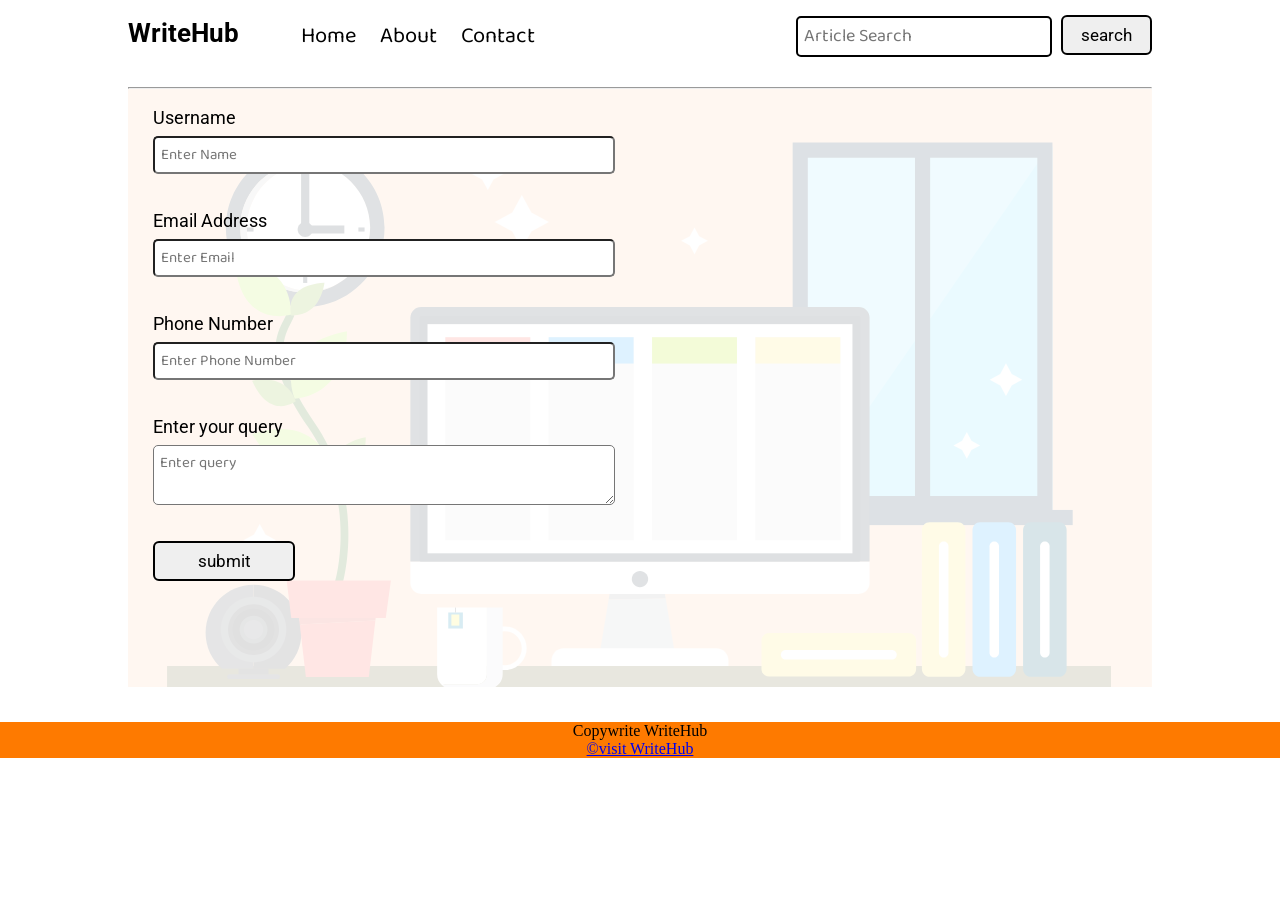
<file: contact.html>
<!doctype html>
<html lang="en">
  <head>
    <meta charset="UTF-8" />
    <meta name="viewport" content="width=device-width, initial-scale=1.0" />
    <title>Contact page</title>
    <link rel="stylesheet" href="css/styles.css" />
    <link rel="stylesheet" href="css/contact.css" />
    <link rel="stylesheet" href="css/utilis.css" />
    <link rel="stylesheet" href="css/mobile.css">
  </head>
  <body>
    <nav class="navbar max-width1 m-auto">
      <div class="left-side">
        <span class="font2">WriteHub</span>
        <ul class="font1">
          <li><a href="index.html">Home</a></li>
          <li><a href="#">About</a></li>
          <li><a href="#">Contact</a></li>
        </ul>
      </div>
      <div class="right-side">
        <form action="search.html">
          <input
            type="text"
            name="Article-search"
            placeholder="Article Search"
            class="search-text font1"
          />
          <button type="submit" class="font2">search</button>
        </form>
      </div>
    </nav>
    <div class="contact-content max-width1 m-auto">
      <div class="max-width1 m-auto"><hr /></div>
      <form action="#">
        <div class="form-control">
          <label for="name" class="form-label font2">Username</label>
          <input type="text" id="name" placeholder="Enter Name" class="form-input font1" />
        </div>
        <div class="form-control">
          <label for="email" class=" form-label font2">Email Address</label>
          <input type="email" id="email" placeholder="Enter Email" class="form-input font1" />
        </div>
        <div class="form-control">
          <label for="number" class=" form-label font2">Phone Number</label>
          <input type="text" id="number" placeholder="Enter Phone Number" class="form-input font1" />
        </div>
        <div class="form-control">
          <label for="query" class=" form-label font2">Enter your query</label>
          <textarea name="query" id="query" placeholder="Enter query" max="50px" class="form-input font1"></textarea>
        </div>
        <div class=" right-side form-control">
          <button class="contact-button font2">submit</button>
        </div>
      </form>
    </div>
    <div class="footer m-auto">
      <p>Copywrite WriteHub</p>
      <a href="home.svg">&copy;visit WriteHub</a>
    </div>
  </body>
</html>
</file>
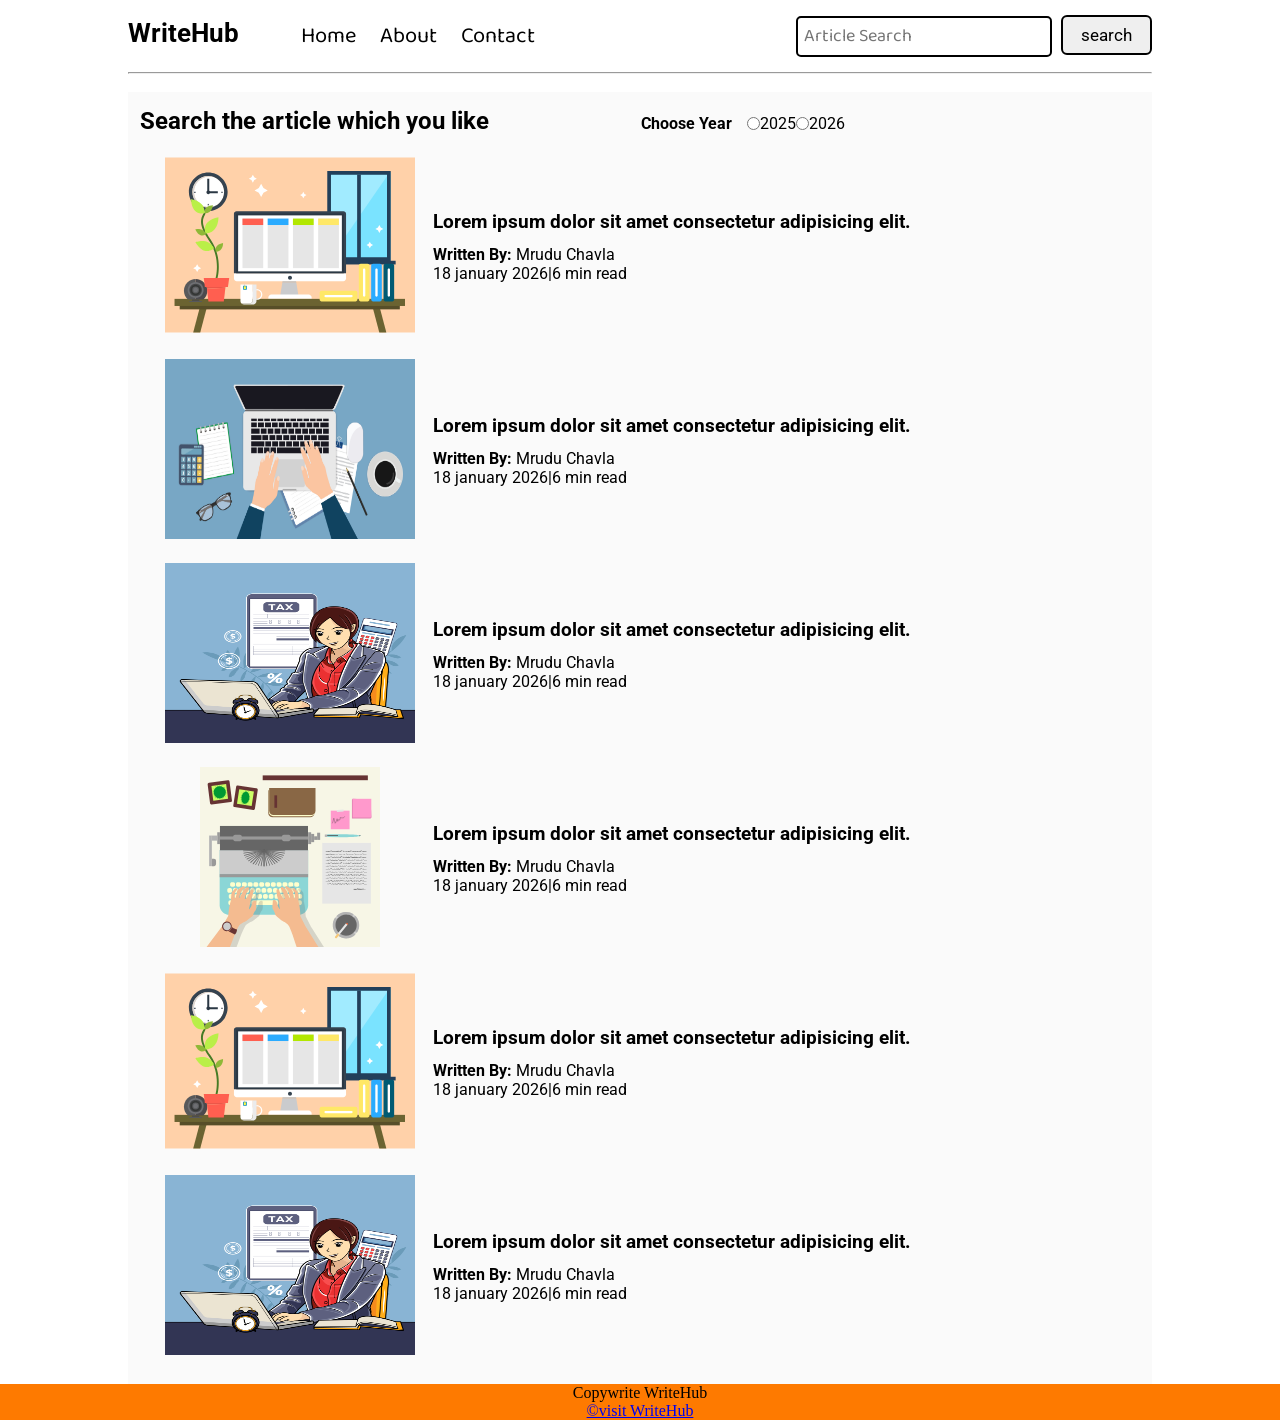
<file: search.html>
<!DOCTYPE html>
<html lang="en">
<head>
    <meta charset="UTF-8">
    <meta name="viewport" content="width=device-width, initial-scale=1.0">
    <title>search Article</title>
    <link rel="stylesheet" href="css/styles.css">
    <link rel="stylesheet" href="css/utilis.css">
    <link rel="stylesheet" href="css/mobile.css">
</head>
<body>
    <nav class="navbar max-width1 m-auto">
      <div class="left-side">
        <span class="font2">WriteHub</span>
        <ul class="font1">
          <li><a href="index.html">Home</a></li>
          <li><a href="#">About</a></li>
          <li><a href="contact.html">Contact</a></li>
        </ul>
      </div>
      <div class="right-side">
        <input
          type="text"
          name="Article-search"
          placeholder="Article Search"
          class="search-text font1"
        />
        <button class="font2">search</button>
      </div>
    </nav>

    <div class="max-width1 m-auto"><hr /></div>
    <div class="feature-articles max-width1 m-auto font2">
      <h2>Search the article which you like</h2>
      <div class="article">
        <div class="article-img">
          <img src="img/11.svg" alt="article-img" />
        </div>
        <div class="article-content">
          <a href="blogpost.html"><h3>Lorem ipsum dolor sit amet consectetur adipisicing elit.</h3></a>
          <p><b>Written By: </b>Mrudu Chavla</p>
          <p>18 january 2026|6 min read</p>
        </div>
        <div class="year-choose">
          <p class="font2"><b>Choose Year</b></p>
          <input type="radio" name="year">2025
          <input type="radio" name="year">2026
        </div>
      </div>
      <div class="article">
        <div class="article-img">
          <img src="img/typingblog.jpg" alt="article-img" />
        </div>
        <div class="article-content">
          <a href="blogpost.html"><h3>Lorem ipsum dolor sit amet consectetur adipisicing elit.</h3></a>
          <p><b>Written By: </b>Mrudu Chavla</p>
          <p>18 january 2026|6 min read</p>
        </div>
      </div>
      <div class="article">
        <div class="article-img">
          <img src="img/vecteezyblog.jpg" alt="article-img" />
        </div>
        <div class="article-content">
          <a href="blogpost.html"><h3>Lorem ipsum dolor sit amet consectetur adipisicing elit.</h3></a>
          <p><b>Written By: </b>Mrudu Chavla</p>
          <p>18 january 2026|6 min read</p>
        </div>
      </div>
      <div class="article">
        <div class="article-img">
          <img src="img/home.svg" alt="article-img" />
        </div>
        <div class="article-content">
          <a href="blogpost.html"><h3>Lorem ipsum dolor sit amet consectetur adipisicing elit.</h3></a>
          <p><b>Written By: </b>Mrudu Chavla</p>
          <p>18 january 2026|6 min read</p>
        </div>
      </div>
      <div class="article">
        <div class="article-img">
          <img src="img/11.svg" alt="article-img" />
        </div>
        <div class="article-content">
          <a href="blogpost.html"><h3>Lorem ipsum dolor sit amet consectetur adipisicing elit.</h3></a>
          <p><b>Written By: </b>Mrudu Chavla</p>
          <p>18 january 2026|6 min read</p>
        </div>
      </div>
      <div class="article">
        <div class="article-img">
          <img src="img/vecteezyblog.jpg" alt="article-img" />
        </div>
        <div class="article-content">
          <a href="blogpost.html"><h3>Lorem ipsum dolor sit amet consectetur adipisicing elit.</h3></a>
          <p><b>Written By: </b>Mrudu Chavla</p>
          <p>18 january 2026|6 min read</p>
        </div>
      </div>
    </div>
    <div class="footer m-auto">
      <p>Copywrite WriteHub</p>
      <a href="home.svg">&copy;visit WriteHub</a>
    </div>
</body>
</html>
</file>
<file: css/styles.css>
@import url("https://fonts.googleapis.com/css2?family=Roboto:ital,wght@0,100..900;1,100..900&display=swap");
@import url("https://fonts.googleapis.com/css2?family=Baloo+Bhai+2:wght@400..800&display=swap");

* {
  margin: 0;
  padding: 0;
  box-sizing: border-box;
}
body{
  overflow-x: hidden;
}
.navbar {
  /* background-color: red; */
  /* height: 80px; */
  display: flex;
  justify-content: space-between;
  align-items: center;
  margin: 15px 0;
}
.left-side {
  display: flex;
}
.left-side span {
  font-size: 26px;
  font-weight: bold;
  padding-bottom: 4px;
}
.left-side ul {
  display: flex;
  margin: 0 50px;
  align-items: center;
}
.left-side ul li {
  list-style: none;
  margin: 0 12px;
  font-size: 22px;
}
.left-side ul li a:hover{
  color: var(--primary-background-color);
}
.left-side ul li a {
  text-decoration: none;
  color: black;
}
.search-text {
  padding: 4px 6px;
  border: 2px solid black;
  border-radius: 5px;
  margin: 0 5px;
  font-size: 18px;
}
.content {
  /* background-color: rgb(250, 252, 250); */
  height: auto;
  display: flex;
  align-items: center;
  margin: 50px 0 35px;
  position: relative;
  
}
.content::after{
  content: "";
  background-image: url("../img/11.svg");
  background-size: cover;
  background-repeat: no-repeat;
  position: absolute;
  width: 100%;
  inset: 0;
  height: 100%;
  opacity: 0.15;
  z-index: -1;
}
.left-content{
  padding-left: 25px ;
}
.left-content p {
  margin-top: 12px;
}
.right-content {
  display: flex;
  justify-content: center;
  padding: 0 23px;
}
.right-content img {
  height: 250px;
  width: 250px;
  border: 3px solid black;
  border-radius: 130px;
}
.feature-articles{
  background-color: rgb(250, 250, 250);
  padding: 15px 12px;
  margin-top: 18px;
  position: relative;
}
.feature-articles h2{
  margin-bottom: 10px;
}
.article{
  display: flex;
  padding: 10px 25px;
}
.article-img img{
  width: 250px;
  height: 180px;
}
.article-content{
  align-self: center;
  margin: 0 18px;
}
.article-content a{
  text-decoration: none;
  color: black;
}
.article-content h3{
  padding-bottom: 12px;
}
.year-choose{
  position: absolute;
  top: 22px;
  right: 30%;
  display: flex;
}
.year-choose p{
  padding: 0 15px;
}

.footer {
  background-color: var(--primary-background-color);
  text-align: center;
}
</file>
<file: css/contact.css>
.contact-content {
  height: 600px;
  display: block;
  margin: 30px 0 35px;
  position: relative;
}
.contact-content::after{
  content: "";
  background-image: url("../img/11.svg");
  background-size: cover;
  background-repeat: no-repeat;
  position: absolute;
  top: 0;
  width: 100%;
  height: inherit;
  opacity: 0.15;
  z-index: -1;
}
.form-control{
    display: flex;
    flex-direction: column;
    max-width: 50%;
    padding: 18px 25px;
}
.form-label{
    font-size: 18px;
}
.form-input{
    padding: 5px 6px;
    border-radius: 5px;
    margin-top: 8px;
    font-size: 15px;
}
.form-input:focus{
    box-shadow: 0 0 5px blue;
}
textarea.form-input{
    max-width: 100%;
    max-height: 150px;
}
.contact-button{
    max-width: 8vw;
    box-sizing: content-box;
}
</file>
<file: css/utilis.css>
@import url('https://fonts.googleapis.com/css2?family=Roboto:ital,wght@0,100..900;1,100..900&display=swap');
@import url('https://fonts.googleapis.com/css2?family=Baloo+Bhai+2:wght@400..800&display=swap');

:root{
    --font1: "Baloo Bhai 2", sans-serif;
    --font2: "Roboto", sans-serif;
    --primary-background-color: #FE7A00;
}

.font1{
    font-family: var(--font1);
}
.font2{
    font-family: var(--font2);
}
.max-width1{
    max-width: 80vw;
}
.max-width2{
    max-width: 80vw;
}
.max-width3{
    max-width: 60vw;
}
.m-auto{
    margin-left: auto;
    margin-right: auto;
}
.right-side button{
    padding: 8px 18px;
    border: 2px solid black;
    border-radius: 6px;
    cursor: pointer;
    font-size: 17px;
    overflow-x: hidden;
}
.right-side button:hover{
  background-color: var(--primary-background-color);
  color: white;
}
</file>
<file: css/mobile.css>
@media (max-width: 1010px){
    .navbar{
        flex-direction: column;
        justify-content: start;
    }
    .left-side{
        display: flex;
        flex-direction: column;
        align-items: center;
    }
    .search-text{
        width: 50%;
    }
   
    .content{
        max-width: 100vw;
    }
    .left-content{
        text-align: center;
    }
    .right-content{
        display: none;
    }
    .article{
        flex-direction: column;
        margin-top: 40px;
    }
    .article-img{
        align-self: center;
    }
    .year-choose{
        right: 0;
        top: 40px;
        margin: 12px 0;
    }
    .contact-content{
        height: 700px;
    }
    .form-control{
        max-width: 100%;
    }
    .contact-button{
        max-width: 50%;
    }
    .blogpost-articles{
        flex-direction: column;
    }
    .blog-post{
        max-width: 100%;
    }
    .article-info{
        padding: 0 12px;
        margin-top: 15px;
    }
    .blogpost-content .blogpost-para{
        padding: 20px 12px;
    }
}
</file>
